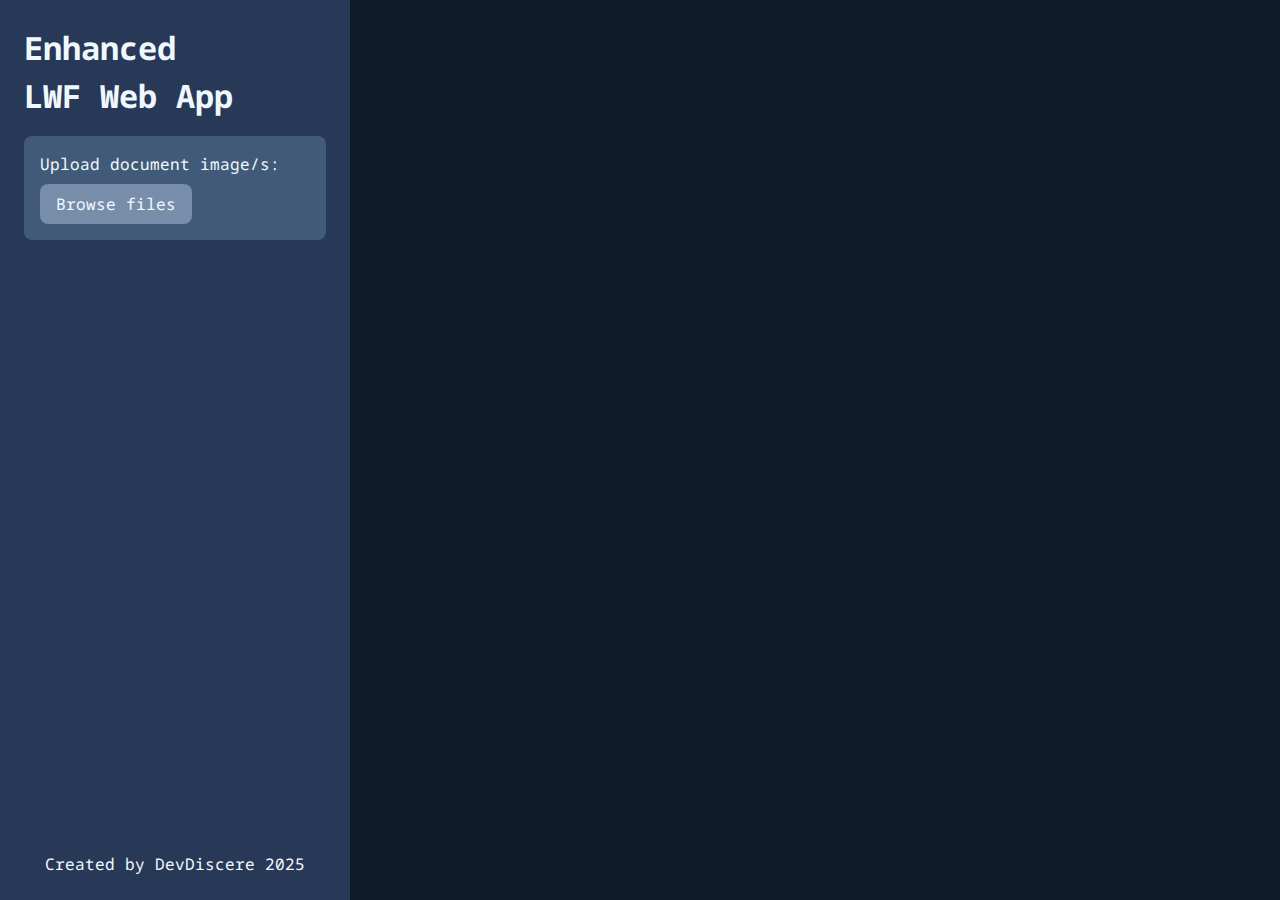
<file: index.html>
<!DOCTYPE html>
<html lang="en">
    <head>
        <meta charset="UTF-8">
        <title>Enhanced LWF Web App</title>
        <link rel="stylesheet" href="./styles.css">
        <link rel="preconnect" href="https://fonts.googleapis.com">
        <link rel="preconnect" href="https://fonts.gstatic.com" crossorigin>
        <link href="https://fonts.googleapis.com/css2?family=Noto+Sans+Mono:wght@100..900&display=swap" rel="stylesheet">
        <script src="./script.js" defer></script>
    </head>
    <body>
        <aside class="sidebar">
            <section>
                <h1>Enhanced LWF Web App</h1>
                <div class="uploader-container">
                    <p>Upload document image/s:</p>
                    <label class="uploader-button">
                        <input type="file" id="file-uploader" name="file-uploader" accept=".jpg, .jpeg, .png" multiple>
                        <span>Browse files</span>
                    </label>
                </div>
                <ul class="file-container"></ul>
            </section>
            <footer>
                <p>Created by DevDiscere 2025</p>
            </footer>
        </aside>
        <main class="main-container">
            <div class="tab-button-container"></div>
            <div class="tab-section-container"></div>
        </main>
    </body>
</html>
</file>
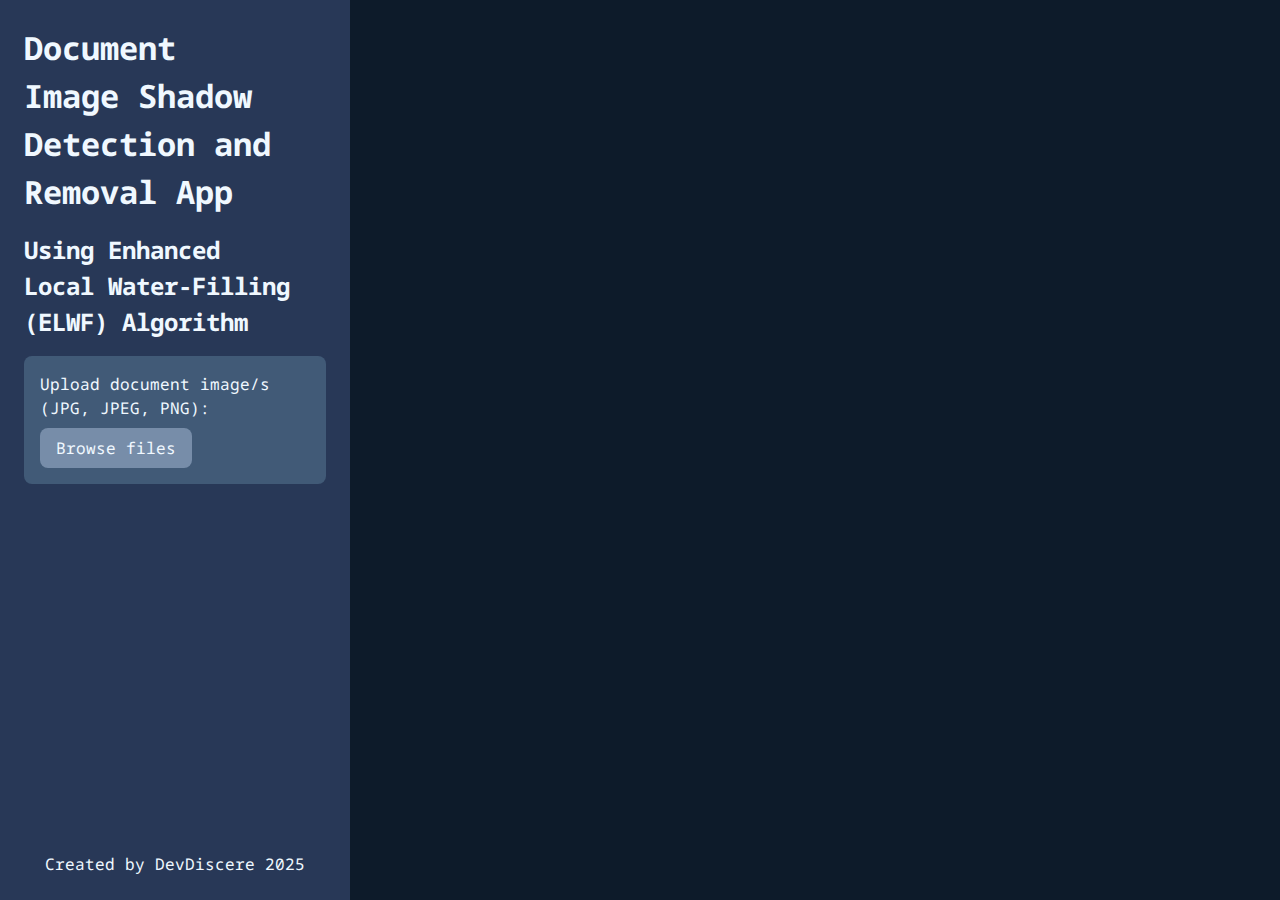
<file: templates/index.html>
<!DOCTYPE html>
<html lang="en">
    <head>
        <meta charset="UTF-8">
        <title>Enhanced LWF Web App</title>
        <link rel="stylesheet" href="../static/styles.css">
        <link rel="preconnect" href="https://fonts.googleapis.com">
        <link rel="preconnect" href="https://fonts.gstatic.com" crossorigin>
        <link href="https://fonts.googleapis.com/css2?family=Noto+Sans+Mono:wght@100..900&display=swap" rel="stylesheet">
        <script src="../static/script.js" defer></script>
    </head>
    <body>
        <aside class="sidebar">
            <section>
                <h1>Document Image Shadow Detection and Removal App</h1>
                <h2>Using Enhanced Local Water-Filling (ELWF) Algorithm</h2>
                <div class="uploader-container">
                    <p>Upload document image/s (JPG, JPEG, PNG):</p>
                    <label class="uploader-button">
                        <input type="file" id="file-uploader" name="file-uploader" accept=".jpg, .jpeg, .png" multiple>
                        <span>Browse files</span>
                    </label>
                </div>
                <ul class="file-container"></ul>
            </section>
            <footer>
                <p>Created by DevDiscere 2025</p>
            </footer>
        </aside>
        <main class="main-container">
            <div class="tab-button-container"></div>
            <div class="tab-section-container"></div>
        </main>
    </body>
</html>
</file>
<file: styles.css>
/*
  Josh's Custom CSS Reset
  https://www.joshwcomeau.com/css/custom-css-reset/
*/

*, *::before, *::after {
    box-sizing: border-box;
}
  
* {
    margin: 0;
    /* outline: 1px solid firebrick; */
}
  
@media (prefers-reduced-motion: no-preference) {
    html {
      interpolate-size: allow-keywords;
    }
}
  
body {
    line-height: 1.5;
    -webkit-font-smoothing: antialiased;
}
  
img, picture, video, canvas, svg {
    display: block;
    max-width: 100%;
}
  
input, button, textarea, select {
    font: inherit;
}
  
p, h1, h2, h3, h4, h5, h6 {
    overflow-wrap: break-word;
}
  
p {
    text-wrap: pretty;
}
h1, h2, h3, h4, h5, h6 {
    text-wrap: balance;
}
  
#root, #__next {
    isolation: isolate;
}

/*
--rich-black: #0d1b2aff;
--oxford-blue: #1b263bff;
--yinmn-blue: #415a77ff;
--silver-lake-blue: #778da9ff;
--platinum: #e0e1ddff;
*/
html,
body {
    height: auto;
    min-height: 100vh;
}

body {
    font-family: "Noto Sans Mono", sans-serif;
    display: flex;
    color: aliceblue;
}

/* Start of Sidebar styles */
.sidebar {
    width: 350px;
    background-color: #283857;
    padding: 1.5rem;
    display: flex;
    flex-direction: column;
    justify-content: space-between;
}

h1 {
    margin-bottom: 1rem;
}

.uploader-container {
    background-color: #415a77;
    border-radius: 0.5rem;
    padding: 1rem;
}

.uploader-container p {
    margin-bottom: 0.5rem;
}

.uploader-button input[type="file"] {
    position:absolute;
    top: -1000px;
}

.uploader-button {
    display: block;
    max-width: max-content;
    background-color: #778da9ff;
    padding: 0.5rem 1rem;
    border-radius: 0.5rem;
}

.uploader-button:hover {
    cursor: pointer;
    background-color: #283857;
}

.file-container {
    list-style: none;
    margin: 0;
    padding: 0;
}

.file-preview {
    display: flex;
    padding: 1rem;
    align-items: center;
}

.file-logo {
    width: 30px;
    height: 30px;
    margin-right: 0.5rem;
    flex-shrink: 0;
}

.file-preview p {
    white-space: nowrap;
    overflow: hidden;
    text-overflow: ellipsis;
    max-width: 200px;
}

.delete-button {
    border: none;
    margin-left: auto;
    background-color: rgba(0, 0, 0, 0);
    padding: 0;
    flex-shrink: 0;
}

.delete-button:hover {
    cursor: pointer;
}

.delete-button svg {
    height: 30px;
    width: 30px;
    fill: aliceblue;
}

.delete-button:hover svg {
    fill: #415a77;
}

footer {
    text-align: center;
}
/* End of sidebar styles */

/* Start of main container styles */
.main-container {
    display: flex;
    flex-direction: column;
    flex: 1;
    background-color: #0d1b2a;
    padding: 1rem;
}

.tab-link {
    border-radius: 0.5rem 0.5rem 0px 0px;
    padding: 0.5rem 1rem;
    white-space: nowrap;
    overflow: hidden;
    text-overflow: ellipsis;
    max-width: 200px;
    cursor: pointer;
    background-color: inherit;
    border: none;
    color: aliceblue;
}

.tab-link:hover {
    background-color: #1b263bff;
}

.active, 
.active:hover {
    background-color: #415a77ff;
}

.tab-section-container {
    display: flex
}

.tab-content {
    display: none;
    width: 100%;
    padding: 1rem;
}

.open {
    display: flex;
    flex-direction: column;
    gap: 1rem;
    background-color: #415a77ff;
    border-radius: 0px 0.5rem 0.5rem 0.5rem;
}

.image-container {
    display: flex;
    gap: 1rem;
    max-width: 100%;
    overflow-x: auto;
}

.image-holder {
    flex: 1;
    max-width: 100%;
    overflow: hidden;
    background-color: black;
}

.input-image {
    width: 100%;
    height: auto;
    display: block;
}

.form-container {
    display: flex;
    flex-direction: column;
    background-color: #778da9ff;
    border-radius: 1rem;
    padding: 1rem;
    gap: 1rem;
}

.form-component {
    flex: 1;
    display: flex;
    align-items: center;
    gap: 1rem;
}

.form-component input[type="range"] {
    width: 300px;
    accent-color: #4169e1;
    cursor: grab;
}

.form-submit {
    max-width: max-content;
    padding: 0.5rem 1rem;
    border-radius: 0.5rem;
    border: 2px solid #283857;
    background-color: rgba(0, 0, 0, 0);
    color: aliceblue;
}

.form-submit:hover {
    background-color: #283857;
    cursor: pointer;
}

.range-value {
    font-size: 0.9rem;
}

.toggle-switch {
    display: flex;
    align-items: center;
    gap: 10px;
}

.toggle-switch input {
    display: none;
}

.toggle-switch .switch-label {
    position: relative;
    display: inline-block;
    width: 50px;
    height: 24px;
    cursor: pointer;
}

.toggle-switch .switch-label .slider {
    position: absolute;
    top: 0; left: 0; right: 0; bottom: 0;
    background-color: rgb(168, 168, 168);
    border-radius: 24px;
    transition: 0.4s;
}

.toggle-switch .switch-label .slider::before {
    content: "";
    position: absolute;
    width: 20px; height: 20px;
    left: 2px; bottom: 2px;
    background-color: white;
    border-radius: 50%;
    transition: 0.4s;
}

.toggle-switch input:checked + .switch-label .slider {
    background-color: #4169e1;
}

.toggle-switch input:checked + .switch-label .slider::before {
    transform: translateX(26px);
}

.toggle-text {
    color: aliceblue;
}

.div-container {
    display: flex;
    gap: 1rem;
    justify-content: space-between;
}

.number-input {
    padding: 5px;
    font-size: 1rem;
    border-radius: 5px;
    border: none;
    background-color: #fff;
}

/* End of main container styles */
</file>
<file: static/styles.css>
/*
  Josh's Custom CSS Reset
  https://www.joshwcomeau.com/css/custom-css-reset/
*/

*, *::before, *::after {
    box-sizing: border-box;
}
  
* {
    margin: 0;
    /* outline: 1px solid firebrick; */
}
  
@media (prefers-reduced-motion: no-preference) {
    html {
      interpolate-size: allow-keywords;
    }
}
  
body {
    line-height: 1.5;
    -webkit-font-smoothing: antialiased;
}
  
img, picture, video, canvas, svg {
    display: block;
    max-width: 100%;
}
  
input, button, textarea, select {
    font: inherit;
}
  
p, h1, h2, h3, h4, h5, h6 {
    overflow-wrap: break-word;
}
  
p {
    text-wrap: pretty;
}
h1, h2, h3, h4, h5, h6 {
    text-wrap: balance;
}
  
#root, #__next {
    isolation: isolate;
}

/*
--rich-black: #0d1b2aff;
--oxford-blue: #1b263bff;
--yinmn-blue: #415a77ff;
--silver-lake-blue: #778da9ff;
--platinum: #e0e1ddff;
*/
html,
body {
    height: auto;
    min-height: 100vh;
}

body {
    font-family: "Noto Sans Mono", sans-serif;
    display: flex;
    color: aliceblue;
}

/* Start of Sidebar styles */
.sidebar {
    width: 350px;
    background-color: #283857;
    padding: 1.5rem;
    display: flex;
    flex-direction: column;
    justify-content: space-between;
}

h1, h2 {
    margin-bottom: 1rem;
}

.uploader-container {
    background-color: #415a77;
    border-radius: 0.5rem;
    padding: 1rem;
}

.uploader-container p {
    margin-bottom: 0.5rem;
}

.uploader-button input[type="file"] {
    position:absolute;
    top: -1000px;
}

.uploader-button {
    display: block;
    max-width: max-content;
    background-color: #778da9ff;
    padding: 0.5rem 1rem;
    border-radius: 0.5rem;
    transition: background-color 0.2s ease-in-out;
}

.uploader-button:hover {
    cursor: pointer;
    background-color: #283857;
}

.file-container {
    list-style: none;
    margin: 0;
    padding: 0;
}

.file-preview {
    display: flex;
    padding: 1rem;
    align-items: center;
}

.file-logo {
    width: 30px;
    height: 30px;
    margin-right: 0.5rem;
    flex-shrink: 0;
}

.file-preview p {
    white-space: nowrap;
    overflow: hidden;
    text-overflow: ellipsis;
    max-width: 200px;
}

.delete-button {
    border: none;
    margin-left: auto;
    background-color: rgba(0, 0, 0, 0);
    padding: 0;
    flex-shrink: 0;
}

.delete-button:hover {
    cursor: pointer;
}

.delete-button svg {
    height: 30px;
    width: 30px;
    fill: aliceblue;
}

.delete-button:hover svg {
    fill: #415a77;
}

footer {
    text-align: center;
}
/* End of sidebar styles */

/* Start of main container styles */
.main-container {
    display: flex;
    flex-direction: column;
    flex: 1;
    background-color: #0d1b2a;
    padding: 1rem;
}

.tab-link {
    border-radius: 0.5rem 0.5rem 0px 0px;
    padding: 0.5rem 1rem;
    white-space: nowrap;
    overflow: hidden;
    text-overflow: ellipsis;
    max-width: 200px;
    cursor: pointer;
    background-color: inherit;
    border: none;
    color: aliceblue;
}

.tab-link:hover {
    background-color: #1b263bff;
}

.active, 
.active:hover {
    background-color: #415a77ff;
}

.tab-section-container {
    display: flex
}

.tab-content {
    display: none;
    width: 100%;
    padding: 1rem;
}

.open {
    display: flex;
    flex-direction: column;
    background-color: #415a77ff;
    border-radius: 0px 0.5rem 0.5rem 0.5rem;
}

/* Hide image-holder if it has no image */
.image-holder:not(:has(img)) {
    display: none;
}

/* Hide image-container if all its image-holders are hidden */
.image-container:not(:has(.image-holder img)) {
    display: none;
}

/* Common layout for all image containers */
.image-container {
    display: flex;
    flex-wrap: wrap;
    gap: 12px;
    margin-bottom: 16px;
}

/* Individual image holders */
.image-holder {
    background-color: #1e1e1e;
    border-radius: 8px;
    padding: 8px;
    flex: 1 1 250px;
    display: flex;
    flex-direction: column;
    align-items: center;
    box-shadow: 0 2px 6px rgba(0, 0, 0, 0.5);
}

/* Caption/label style */
.image-holder p {
    font-family: monospace;
    font-size: 14px;
    color: aliceblue;
    margin: 0 0 6px;
    text-align: center;
}

/* Images */
.image-holder img {
    max-width: 100%;
    border-radius: 4px;
    object-fit: contain;
}

.form-container {
    display: flex;
    flex-direction: column;
    background-color: #778da9ff;
    border-radius: 1rem;
    padding: 1rem;
    gap: 1rem;
}

.form-component {
    flex: 1;
    display: flex;
    align-items: center;
    gap: 1rem;
}

.form-component input[type="range"] {
    width: 300px;
    accent-color: #4169e1;
    cursor: grab;
}

.form-actions {
    display: flex;
    gap: 1rem;
    align-items: center;
}  

.form-submit,
.download-button {
    max-width: max-content;
    padding: 0.5rem 1rem;
    border-radius: 0.5rem;
    color: aliceblue;
    transition: background-color 0.2s ease-in-out;
}

.form-submit {
    background-color: #4169e1;
    border: none;
}

.download-button {
    text-decoration: none;
    background-color: #3ac46e;
}

.form-submit:hover {
    background-color: #3653c7;
    cursor: pointer;
}

.download-button:hover {
    background-color: #2ea958;
    cursor: pointer;
}

.range-value {
    font-size: 0.9rem;
}

.toggle-switch {
    display: flex;
    align-items: center;
    gap: 10px;
}

.toggle-switch input {
    display: none;
}

.toggle-switch .switch-label {
    position: relative;
    display: inline-block;
    width: 50px;
    height: 24px;
    cursor: pointer;
}

.toggle-switch .switch-label .slider {
    position: absolute;
    top: 0; left: 0; right: 0; bottom: 0;
    background-color: rgb(168, 168, 168);
    border-radius: 24px;
    transition: 0.4s;
}

.toggle-switch .switch-label .slider::before {
    content: "";
    position: absolute;
    width: 20px; height: 20px;
    left: 2px; bottom: 2px;
    background-color: white;
    border-radius: 50%;
    transition: 0.4s;
}

.toggle-switch input:checked + .switch-label .slider {
    background-color: #4169e1;
}

.toggle-switch input:checked + .switch-label .slider::before {
    transform: translateX(26px);
}

.toggle-text {
    color: aliceblue;
}

.div-container {
    display: flex;
    gap: 1rem;
    justify-content: space-between;
}

.number-input {
    padding: 5px;
    font-size: 1rem;
    border-radius: 5px;
    border: none;
    background-color: #fff;
}


/* End of main container styles */
</file>
